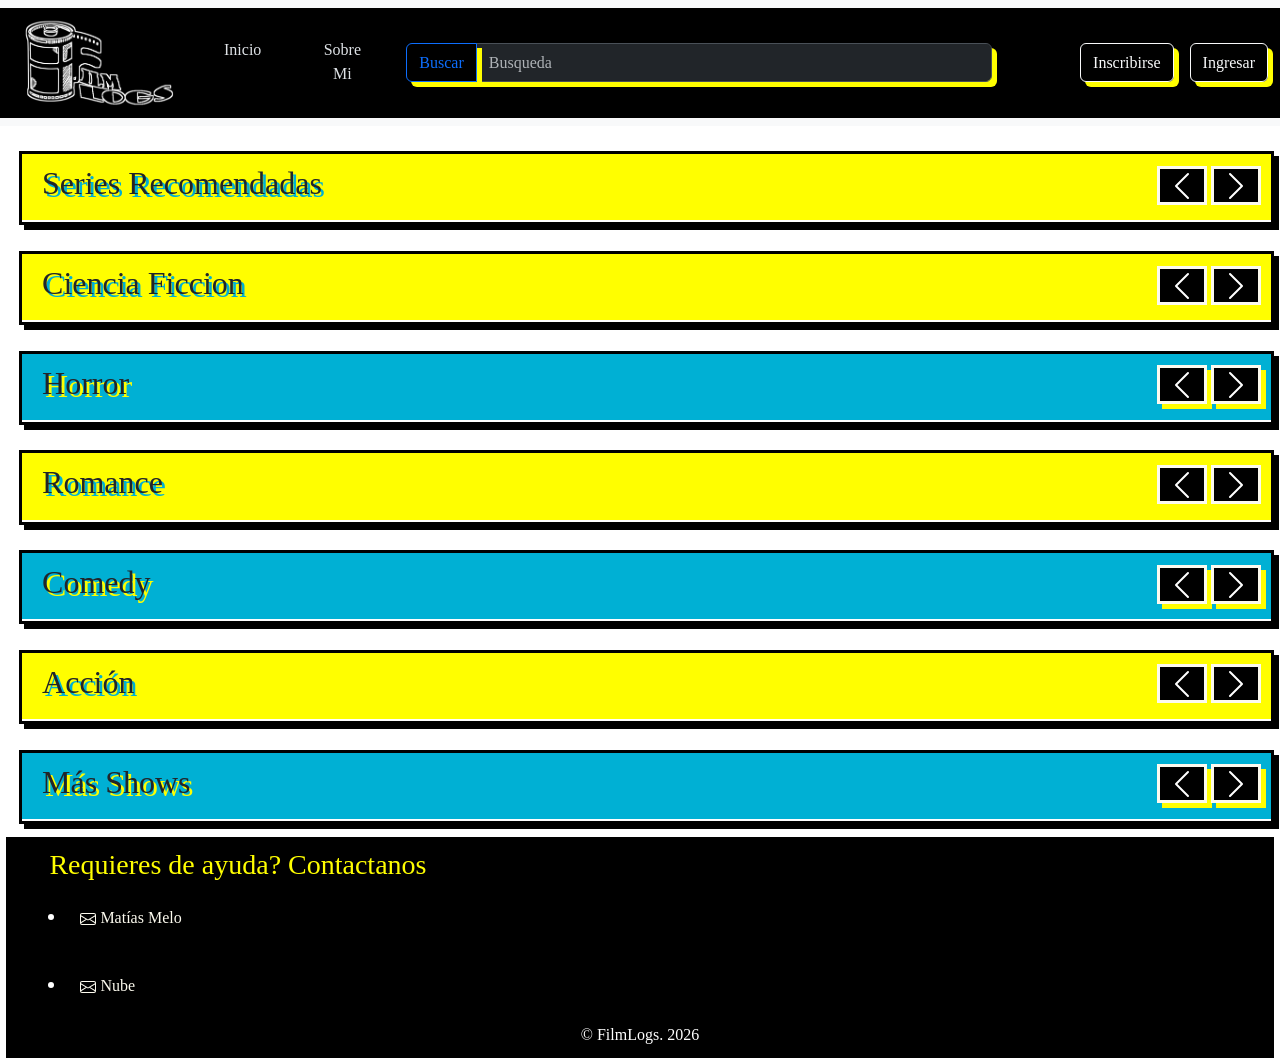
<file: index.html>
<!DOCTYPE html>
<head>
    <meta charset="utf-8">
    <meta name="viewport" content="width=device-width, initial-scale=1.0">
    <title>FilmLogs - Inicio</title>

    <link href="css/style.css" rel="stylesheet">
    <link href="https://cdn.jsdelivr.net/npm/bootstrap@5.3.8/dist/css/bootstrap.min.css" rel="stylesheet" integrity="sha384-sRIl4kxILFvY47J16cr9ZwB07vP4J8+LH7qKQnuqkuIAvNWLzeN8tE5YBujZqJLB" crossorigin="anonymous">
    <script src="https://cdn.jsdelivr.net/npm/bootstrap@5.3.8/dist/js/bootstrap.bundle.min.js" integrity="sha384-FKyoEForCGlyvwx9Hj09JcYn3nv7wiPVlz7YYwJrWVcXK/BmnVDxM+D2scQbITxI" crossorigin="anonymous"></script>
</head>

<body>
    <div width="100%">
        <nav id="Barra de Navegación" class="navbar navbar-expand-lg bg-body-tertiary"><!--Barra navegación superior, con tablas y pre-css-->
            <div class="container-fluid" data-bs-theme="dark" style="background-color: black;">
                <a class="navbar-brand" href="index.html">
                    <img src="media/logoPlaceholder.png" alt="Logo FilmLogs" width="175px">
                </a>

                <button class="navbar-toggler" type="button" data-bs-toggle="collapse" data-bs-target="#navbarSupportedContent" aria-controls="navbarSupportedContent" aria-expanded="false" aria-label="Toggle navigation">
                <span class="navbar-toggler-icon"></span>
                </button>

                <div class="collapse navbar-collapse" id="navbarSupportedContent">
                    <ul class="navbar-nav me-auto mb-2 mb-lg-0 nav-underline">
                        <li class="nav-item">
                        <a class="nav-link active" aria-current="page" href="index.html"><div class="btn">Inicio</div></a>
                        </li>

                        <li class="nav-item">
                        <a class="nav-link" href="acercade.html"><div class="btn">Sobre Mi</div></a>
                        </li>
                    </ul>

                    <form class="d-flex input-group" role="search" style="width: 60%; margin-left: 20px; margin-right: 80px;">
                        <button class="btn btn-outline-primary" type="submit">Buscar</button>
                        <input class="form-control me-2 border-shadow-btn" type="search" placeholder="Busqueda" aria-label="Busqueda">
                    </form>

                    <div class="d-flex">
                        <ul class="navbar-nav me-auto mb-2 mb-lg-0 nav-underline">

                            <li class="nav-item form-btn">
                                <button type="button" class="btn btn-outline-light" data-bs-toggle="modal" data-bs-target="#Inscribirse">Inscribirse</button>
                                <div class="modal fade" id="Inscribirse" tabindex="-1" aria-labelledby="exampleModalLabel" aria-hidden="true">
                                    <div class="modal-dialog">
                                        <div class="modal-content">
                                            <div class="modal-header">
                                                <button type="button" class="btn-close" data-bs-dismiss="modal" aria-label="Close"></button>
                                            </div>
                                            <div class="modal-body sign-in">
                                                <form  class="row g-2" id="Form" style="border: 1px solid black; box-shadow: 5px 5px black; background-color: #00b0d4; color: #FCFAEE;" re>
                                                    <div class="input-group mb-3">
                                                        <h1 style="font-size: 50px; color: #FCFAEE; text-shadow: 2px 2px black;">Crear Cuenta</h1>
                                                    </div>
                                                    <div class="input-group mb-3"><p style="font-size: 20px;">Unete y reseña!</p></div>
                                                    <div class="input-group mb-3" style="justify-content: space-between;">
                                                        <label for="nombre">Apodo:</label>
                                                        <input type="text" id="nombre"  required placeholder="Cato212" size="35%" style="height: 25px; background-color: white; color: black;">
                                                    </div>
                                                    <div class="input-group mb-3" style="justify-content: space-between;">
                                                        <label for="email">Email:</label>
                                                        <input type="email" id="email"  required placeholder="ejemplo@ejemplo.com" size="35%" style="height: 25px; background-color: white; color: black;">
                                                    </div>
                                                    <div class="input-group mb-3" style="justify-content: space-between;">
                                                        <label for="password">Contraseña:</label>
                                                        <input type="password" id="password"  required size="35%" style="height: 25px; background-color: white; color: black;">
                                                    </div>
                                                    <div class="input-group mb-1" style="justify-content: left;">
                                                        <div class="mb-1" style="padding-right: 12%;">
                                                            <label for="genero" >Sexo:</label> 
                                                        </div>
                                                        <div class="mb-3" align="left">
                                                            <input type="radio" id="G1" name="sex" value="mars">
                                                            <label for="G1">Masculino</label>
                                                            <input type="radio" id="G2" name="sex" value="venus" >
                                                            <label for="G2">Feminino</label>
                                                            <input type="radio" id="G3" name="sex" value="jupiter" checked>
                                                            <label for="G3">Otro</label>
                                                        </div>
                                                    </div>
                                                    <div class="input-group mb-1" style="justify-content: left;">
                                                        <div class="mb-1" style="padding-right: 12%;">
                                                            <label>Género Favorito:</label>
                                                        </div>
                                                        <div class="mb-3" align="left">
                                                            <input type="checkbox" id="A1" class="genero" value="Horror">
                                                            <label for="A1">Horror</label><br>
                                                            <input type="checkbox" id="A2" class="genero" value="Romance">
                                                            <label for="A2">Romance</label><br>
                                                            <input type="checkbox" id="A3" class="genero" value="Comedia">
                                                            <label for="A3">Comedia</label><br>
                                                            <input type="checkbox" id="A4" class="genero" value="Accion">
                                                            <label for="A4">Acción</label><br>
                                                            <input type="checkbox" id="A5" class="genero" value="Sci-fi">
                                                            <label for="A5">Ciencia Ficción</label><br>
                                                            <input type="checkbox" id="A6" class="genero" value="Otro">
                                                            <label for="A6">Otro</label><br>
                                                        </div>
                                                    </div>
                                                    <div class="modal-footer">
                                                        <button type="submit" id="enviar-sign" class="btn btn-secondary"   style=" background-color: black; color: white; border-color: white; box-shadow: 5px 5px #FFFE00; height: 39px;">Crear</button>
                                                        <button  type="reset" class="btn btn-secondary"  style=" background-color: black; color: white; border-color: white; box-shadow: 5px 5px #FFFE00; height: 39px;">Borrar</button>              
                                                        <button type="button" class="btn btn-secondary" style="background-color: black; color: white; border-color: white; box-shadow: 5px 5px #FFFE00; height: 39px;" data-bs-dismiss="modal">Cerrar</button>

                                                    </div>
                                                </form>
                                            </div>
                                        </div>
                                    </div>
                                </div>
                            </li>

                            <li class="nav-item form-btn">
                                <button type="button" class="btn btn-outline-light" data-bs-toggle="modal" data-bs-target="#Ingresar">Ingresar</button>
                                <div class="modal fade" id="Ingresar" tabindex="-1" aria-labelledby="ingresolabel" aria-hidden="true">
                                    <div class="modal-dialog">
                                        <div class="modal-content">
                                            <div class="modal-header">
                                                <button type="button" class="btn-close" data-bs-dismiss="modal" aria-label="Close"></button>
                                            </div>
                                            <div class="modal-body login_space">
                                                <form class='login-form'>
                                                    <fieldset style="padding: 5%; background-color:yellow; box-shadow: 5px 5px black;">
                                                        <div class="flex-row" id="Space_alert">
                                                            <h1 style="font-size: 50px; color: #FCFAEE; text-shadow: 2px 2px black; background-color: #00b0d4;">Iniciar Sesion</h1>
                                                            <p style="font-size: 20px; color: black;">Nos alegra verte de vuelta!</p>
                                                        </div>
                                                        <div class="flex-row">
                                                            <label class="lf--label" for="username">
                                                                <svg x="0px" y="0px" width="15px" height="13px">
                                                                <path fill="#000" d="M8.9,7.2C9,6.9,9,6.7,9,6.5v-4C9,1.1,7.9,0,6.5,0h-1C4.1,0,3,1.1,3,2.5v4c0,0.2,0,0.4,0.1,0.7 C1.3,7.8,0,9.5,0,11.5V13h12v-1.5C12,9.5,10.7,7.8,8.9,7.2z M4,2.5C4,1.7,4.7,1,5.5,1h1C7.3,1,8,1.7,8,2.5v4c0,0.2,0,0.4-0.1,0.6 l0.1,0L7.9,7.3C7.6,7.8,7.1,8.2,6.5,8.2h-1c-0.6,0-1.1-0.4-1.4-0.9L4.1,7.1l0.1,0C4,6.9,4,6.7,4,6.5V2.5z M11,12H1v-0.5 c0-1.6,1-2.9,2.4-3.4c0.5,0.7,1.2,1.1,2.1,1.1h1c0.8,0,1.6-0.4,2.1-1.1C10,8.5,11,9.9,11,11.5V12z"/>
                                                                </svg>
                                                            </label>
                                                            <input id="username" class='lf--input' placeholder='Nombre de usuario' type='text' required style="width: 300px; height: 25px; background-color: white; color: black;">
                                                        </div>
                                                        <br>
                                                        <div class="flex-row">
                                                            <label class="lf--label" for="password">
                                                                <svg x="0px" y="0px" width="15px" height="8px">
                                                                <g>
                                                                    <path fill="#000" d="M6,2L6,2c0-1.1-1-2-2.1-2H2.1C1,0,0,0.9,0,2.1v0.8C0,4.1,1,5,2.1,5h1.7C5,5,6,4.1,6,2.9V3h5v1h1V3h1v2h1V3h1 V2H6z M5.1,2.9c0,0.7-0.6,1.2-1.3,1.2H2.1c-0.7,0-1.3-0.6-1.3-1.2V2.1c0-0.7,0.6-1.2,1.3-1.2h1.7c0.7,0,1.3,0.6,1.3,1.2V2.9z"/>
                                                                </g>
                                                                </svg>
                                                            </label>
                                                            <input id="password_log" class='lf--input' placeholder='Contraseña' type='password' required style="width: 300px; height: 25px; background-color: white; color: black;">
                                                        </div>
                                                        <br>
                                                        <input class='lf--submit btn' id="btn_log" type='submit' value='Iniciar Sesion' style="background-color: black; color: white; border-color: white; box-shadow: 5px 5px black; height: 39px;">
                                                        <button type="button" class="btn btn-secondary" style="background-color: black; color: white; border-color: white; box-shadow: 5px 5px black; height: 39px;" data-bs-dismiss="modal">Cerrar</button>
                                                        <br>
                                                    </fieldset>
                                                </form>
                                            </div>
                                        </div>
                                    </div>
                                </div>
                            </li>

                            <li class="nav-item profile">
                                <a href="perfil.html">
                                    <img src="media/usuarioPlaceholder.png" style="justify-self: end; margin-left:20px; height: 39px; border-style: solid; border-color: black; box-shadow: 5px 5px #FFFE00;">
                                </a>
                            </li>
                        </ul>
                    </div>
                </div>

            </div>
        </nav>
        
        <div id="Cuerpo" width="90%" style="padding-left: 0.5%; padding-right: 0.5%;">
            <div class="slider" id="Recomendadas" style="margin-top: 2%; margin-left: 1%;">
                <table style="width: 100%; border: solid; border-color: black; box-shadow: 5px 5px black;">
                    <tr>
                        <td class="sliderTitulo"><h2>Series Recomendadas</h2></td>
                        <td class="sliderTitulo" style="text-align: right;">
                            <button type="button" data-bs-target="#carouselRecomendado" data-bs-slide="prev">
                                <span class="carousel-control-prev-icon" aria-hidden="true"></span>
                                <span class="visually-hidden">Previous</span>
                            </button>
                            <button type="button" data-bs-target="#carouselRecomendado" data-bs-slide="next">
                                <span class="carousel-control-next-icon" aria-hidden="true"></span>
                                <span class="visually-hidden">Next</span>
                            </button>
                            
                        </td>
                    </tr>
                    <tr>
                        <td colspan="2">
                            <div id="carouselRecomendado" class="carousel slide">
                                <div class="carousel-inner">
                                    <div class="carousel-item active" id="Slide-Recomendado">
                                        <table style="width: 100%; border: solid; border-color: black; box-shadow: 5px 5px black">
                                            <tr id="index-Recomendado0">
                                            </tr>
                                        </table>
                                    </div>
                                </div>
                            </div>
                        </td>
                    </tr>
                </table>
            </div>


            <div class="slider" id="Ver_Tarde" style="margin-top: 2%; margin-left: 1%;">
                <table style="width: 100%; border: solid; border-color: black; box-shadow: 5px 5px black;">
                    <tr>
                        <td class="sliderTituloAlt"><h2>Ver Mas Tarde</h2></td>
                        <td class="sliderTituloAlt" style="text-align: right;">
                            <button type="button" data-bs-target="#carouselVer_Tarde" data-bs-slide="prev">
                                <span class="carousel-control-prev-icon" aria-hidden="true"></span>
                                <span class="visually-hidden">Previous</span>
                            </button>
                            <button type="button" data-bs-target="#carouselVer_Tarde" data-bs-slide="next">
                                <span class="carousel-control-next-icon" aria-hidden="true"></span>
                                <span class="visually-hidden">Next</span>
                            </button>
                            
                        </td>
                    </tr>
                    <tr>
                        <td colspan="2">
                            <div id="carouselVer_Tarde" class="carousel slide">
                                <div class="carousel-inner">
                                    <div class="carousel-item active" id="Slide-Ver_Tarde">
                                        <table style="width: 100%; border: solid; border-color: black; box-shadow: 5px 5px black">
                                            <tr id="index-Ver_Tarde0">
                                            </tr>
                                        </table>
                                    </div>
                                </div>
                            </div>
                        </td>
                    </tr>
                </table>
            </div>
            
            <div class="slider" id="Ciencia-Ficcion" style="margin-top: 2%; margin-left: 1%;">
                <table style="width: 100%; border: solid; border-color: black; box-shadow: 5px 5px black;">
                    <tr>
                        <td class="sliderTitulo"><h2>Ciencia Ficcion</h2></td>
                        <td class="sliderTitulo" style="text-align: right;">
                            <button type="button" data-bs-target="#carouselCiencia-Ficcion" data-bs-slide="prev">
                                <span class="carousel-control-prev-icon" aria-hidden="true"></span>
                                <span class="visually-hidden">Previous</span>
                            </button>
                            <button type="button" data-bs-target="#carouselCiencia-Ficcion" data-bs-slide="next">
                                <span class="carousel-control-next-icon" aria-hidden="true"></span>
                                <span class="visually-hidden">Next</span>
                            </button>
                            
                        </td>
                    </tr>
                    <tr>
                        <td colspan="2">
                            <div id="carouselCiencia-Ficcion" class="carousel slide">
                                <div class="carousel-inner">
                                    <div class="carousel-item active" id="Slide-CienciaFiccion">
                                        <table style="width: 100%; border: solid; border-color: black; box-shadow: 5px 5px black">
                                            <tr id="index-CienciaFiccion0">
                                            </tr>
                                        </table>
                                    </div>
                                </div>
                            </div>
                        </td>
                    </tr>
                </table>
            </div>
            

            <div class="slider" id="Horror" style="margin-top: 2%; margin-left: 1%;">
                <table style="width: 100%; border: solid; border-color: black; box-shadow: 5px 5px black;">
                    <tr>
                        <td class="sliderTituloAlt"><h2>Horror</h2></td>
                        <td class="sliderTituloAlt" style="text-align: right;">
                            <button type="button" data-bs-target="#carouselHorror" data-bs-slide="prev">
                                <span class="carousel-control-prev-icon" aria-hidden="true"></span>
                                <span class="visually-hidden">Previous</span>
                            </button>
                            <button type="button" data-bs-target="#carouselHorror" data-bs-slide="next">
                                <span class="carousel-control-next-icon" aria-hidden="true"></span>
                                <span class="visually-hidden">Next</span>
                            </button>
                            
                        </td>
                    </tr>
                    <tr>
                        <td colspan="2">
                            <div id="carouselHorror" class="carousel slide">
                                <div class="carousel-inner">
                                    <div class="carousel-item active" id="Slide-Horror">
                                        <table style="width: 100%; border: solid; border-color: black; box-shadow: 5px 5px black">
                                            <tr id="index-Horror0">
                                            </tr>
                                        </table>
                                    </div>
                                </div>
                            </div>
                        </td>
                    </tr>
                </table>
            </div>

            <div class="slider" id="Romance" style="margin-top: 2%; margin-left: 1%;">
                <table style="width: 100%; border: solid; border-color: black; box-shadow: 5px 5px black;">
                    <tr>
                        <td class="sliderTitulo"><h2>Romance</h2></td>
                        <td class="sliderTitulo" style="text-align: right;">
                            <button type="button" data-bs-target="#carouselRomance" data-bs-slide="prev">
                                <span class="carousel-control-prev-icon" aria-hidden="true"></span>
                                <span class="visually-hidden">Previous</span>
                            </button>
                            <button type="button" data-bs-target="#carouselRomance" data-bs-slide="next">
                                <span class="carousel-control-next-icon" aria-hidden="true"></span>
                                <span class="visually-hidden">Next</span>
                            </button>
                            
                        </td>
                    </tr>
                    <tr>
                        <td colspan="2">
                            <div id="carouselRomance" class="carousel slide">
                               <div class="carousel-inner">
                                    <div class="carousel-item active" id="Slide-Romance">
                                        <table style="width: 100%; border: solid; border-color: black; box-shadow: 5px 5px black">
                                            <tr id="index-Romance0">
                                            </tr>
                                        </table>
                                    </div>
                                </div>
                            </div>
                        </td>
                    </tr>
                </table>
            </div>

            <div class="slider" id="Comedy" style="margin-top: 2%; margin-left: 1%;">
                <table style="width: 100%; border: solid; border-color: black; box-shadow: 5px 5px black;">
                    <tr>
                        <td class="sliderTituloAlt"><h2>Comedy</h2></td>
                        <td class="sliderTituloAlt" style="text-align: right;">
                            <button type="button" data-bs-target="#carouselComedy" data-bs-slide="prev">
                                <span class="carousel-control-prev-icon" aria-hidden="true"></span>
                                <span class="visually-hidden">Previous</span>
                            </button>
                            <button type="button" data-bs-target="#carouselComedy" data-bs-slide="next">
                                <span class="carousel-control-next-icon" aria-hidden="true"></span>
                                <span class="visually-hidden">Next</span>
                            </button>
                            
                        </td>
                    </tr>
                    <tr>
                        <td colspan="2">
                            <div id="carouselComedy" class="carousel slide">
                                <div class="carousel-inner">
                                    <div class="carousel-item active" id="Slide-Comedy">
                                        <table style="width: 100%; border: solid; border-color: black; box-shadow: 5px 5px black">
                                            <tr id="index-Comedy0">
                                            </tr>
                                        </table>
                                    </div>
                                </div>
                            </div>
                        </td>
                    </tr>
                </table>
            </div>

            <div class="slider" id="Action" style="margin-top: 2%; margin-left: 1%;">
                <table style="width: 100%; border: solid; border-color: black; box-shadow: 5px 5px black;">
                    <tr>
                        <td class="sliderTitulo"><h2>Acción</h2></td>
                        <td class="sliderTitulo" style="text-align: right;">
                            <button type="button" data-bs-target="#carouselAction" data-bs-slide="prev">
                                <span class="carousel-control-prev-icon" aria-hidden="true"></span>
                                <span class="visually-hidden">Previous</span>
                            </button>
                            <button type="button" data-bs-target="#carouselAction" data-bs-slide="next">
                                <span class="carousel-control-next-icon" aria-hidden="true"></span>
                                <span class="visually-hidden">Next</span>
                            </button>
                            
                        </td>
                    </tr>
                    <tr>
                        <td colspan="2">
                            <div id="carouselAction" class="carousel slide">
                               <div class="carousel-inner">
                                    <div class="carousel-item active" id="Slide-Action">
                                        <table style="width: 100%; border: solid; border-color: black; box-shadow: 5px 5px black">
                                            <tr id="index-Action0">
                                            </tr>
                                        </table>
                                    </div>
                                </div>
                            </div>
                        </td>
                    </tr>
                </table>
            </div>
            
            <div class="slider" id="Otro" style="margin-top: 2%; margin-left: 1%;">
                <table style="width: 100%; border: solid; border-color: black; box-shadow: 5px 5px black;">
                    <tr>
                        <td class="sliderTituloAlt"><h2>Más Shows</h2></td>
                        <td class="sliderTituloAlt" style="text-align: right;">
                            <button type="button" data-bs-target="#carouselOtro" data-bs-slide="prev">
                                <span class="carousel-control-prev-icon" aria-hidden="true"></span>
                                <span class="visually-hidden">Previous</span>
                            </button>
                            <button type="button" data-bs-target="#carouselOtro" data-bs-slide="next">
                                <span class="carousel-control-next-icon" aria-hidden="true"></span>
                                <span class="visually-hidden">Next</span>
                            </button>
                            
                        </td>
                    </tr>
                    <tr>
                        <td colspan="2">
                            <div id="carouselOtro" class="carousel slide">
                                <div class="carousel-inner">
                                    <div class="carousel-item active" id="Slide-Otro">
                                        <table style="width: 100%; border: solid; border-color: black; box-shadow: 5px 5px black">
                                            <tr id="index-Otro0">
                                            </tr>
                                        </table>
                                    </div>
                                </div>
                            </div>
                        </td>
                    </tr>
                </table>
            </div>



        <div id="footer" style="width: 100%; background-color: black; color: white; margin-top: 1%; padding:10px;">
            <table width="100%">
                <tr style="height: 10%;">
                    <td style="width: 60%;">
                        <ul style="list-style: none; color: #FFFE00;"><li><h3>Requieres de ayuda? Contactanos</h3></li></ul>
                    </td>
                </tr>
                <tr style="margin-top: 0%;">
                    <td style="width: 60%;">
                        <ul style="padding-left: 50px; font-size: 20px;">
                            <li>
                            <a class="btn" href="https://mail.google.com/mail/?view=cm&fs=1&to=matiasmelo3600@gmail.com&su=Sobre FilmLogs">
                                <svg xmlns="http://www.w3.org/2000/svg" width="16" height="16" fill="currentColor" class="bi bi-envelope" viewBox="0 0 16 16">
                                <path d="M0 4a2 2 0 0 1 2-2h12a2 2 0 0 1 2 2v8a2 2 0 0 1-2 2H2a2 2 0 0 1-2-2zm2-1a1 1 0 0 0-1 1v.217l7 4.2 7-4.2V4a1 1 0 0 0-1-1zm13 2.383-4.708 2.825L15 11.105zm-.034 6.876-5.64-3.471L8 9.583l-1.326-.795-5.64 3.47A1 1 0 0 0 2 13h12a1 1 0 0 0 .966-.741M1 11.105l4.708-2.897L1 5.383z"/>
                                </svg>
                                Matías Melo
                            </a></li><br>
                            <li>
                            
                            <a class="btn" href="https://mail.google.com/mail/?view=cm&fs=1&to=ejpc813@gmail.com&su=Sobre FilmLogs">
                                <svg xmlns="http://www.w3.org/2000/svg" width="16" height="16" fill="currentColor" class="bi bi-envelope" viewBox="0 0 16 16">
                                <path d="M0 4a2 2 0 0 1 2-2h12a2 2 0 0 1 2 2v8a2 2 0 0 1-2 2H2a2 2 0 0 1-2-2zm2-1a1 1 0 0 0-1 1v.217l7 4.2 7-4.2V4a1 1 0 0 0-1-1zm13 2.383-4.708 2.825L15 11.105zm-.034 6.876-5.64-3.471L8 9.583l-1.326-.795-5.64 3.47A1 1 0 0 0 2 13h12a1 1 0 0 0 .966-.741M1 11.105l4.708-2.897L1 5.383z"/>
                                </svg>
                                Nube
                            </a></li>
                        </ul>
                    </td>
                </tr>

                <tr>
                    <td style="text-align: center;">
                        © FilmLogs. 2026
                    </td>
                </tr>
            </table>
        </div>
    </div>
    <script src="js/nav_bar.js"></script>
    <script src="js/main.js"></script>
</body>
</html>
</file>
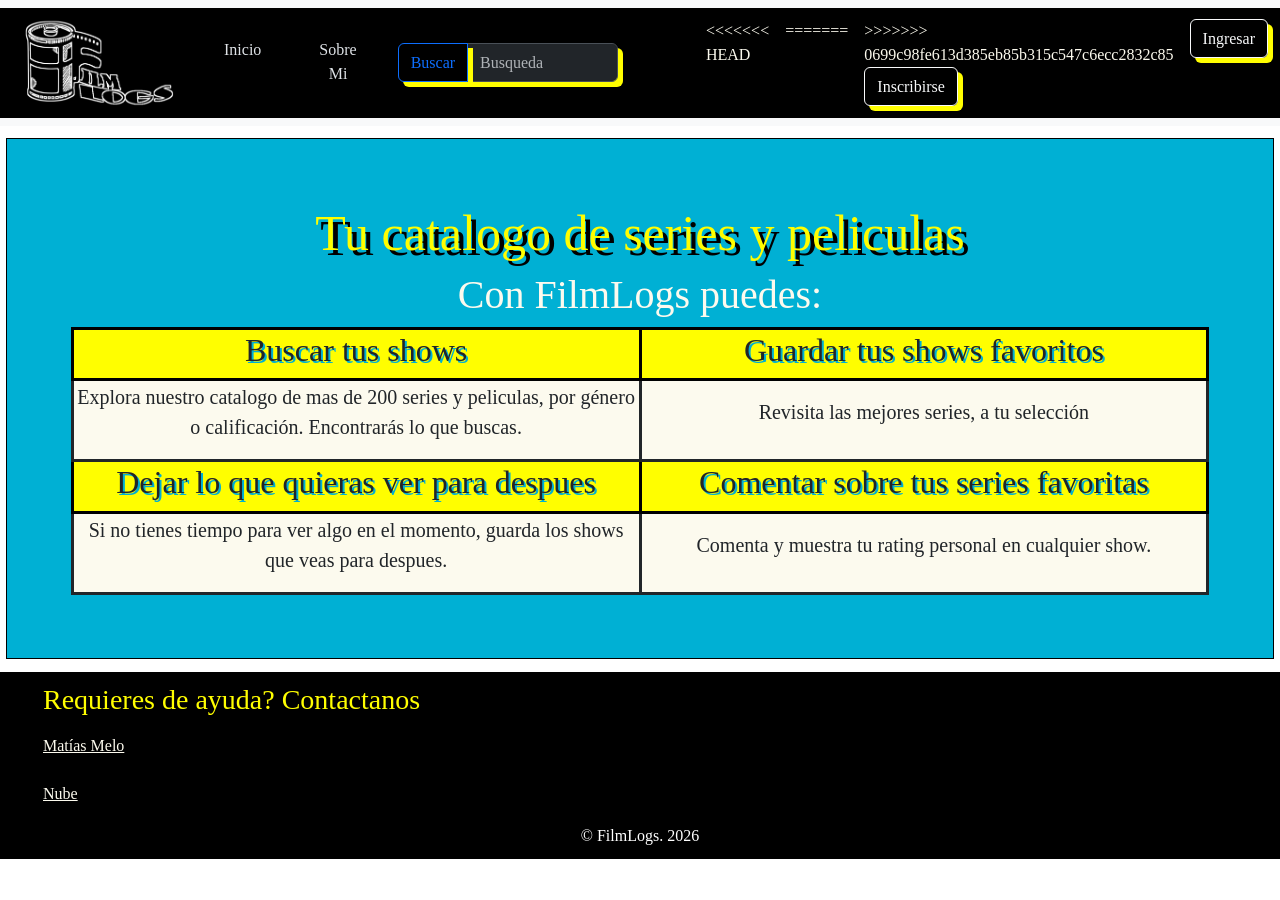
<file: acercade.html>
<!DOCTYPE html>
<html lang="en">
<head>
    <meta charset="UTF-8">
    <meta name="viewport" content="width=device-width, initial-scale=1.0">
    <title>FilmLogs - Acerca de</title>

    <link href="css/style.css" rel="stylesheet">
    <link href="https://cdn.jsdelivr.net/npm/bootstrap@5.3.8/dist/css/bootstrap.min.css" rel="stylesheet" integrity="sha384-sRIl4kxILFvY47J16cr9ZwB07vP4J8+LH7qKQnuqkuIAvNWLzeN8tE5YBujZqJLB" crossorigin="anonymous">
    <script src="https://cdn.jsdelivr.net/npm/bootstrap@5.3.8/dist/js/bootstrap.bundle.min.js" integrity="sha384-FKyoEForCGlyvwx9Hj09JcYn3nv7wiPVlz7YYwJrWVcXK/BmnVDxM+D2scQbITxI" crossorigin="anonymous"></script>
</head>

<body>
    <div width="100%">
        <nav id="Barra de Navegación" class="navbar navbar-expand-lg bg-body-tertiary"><!--Barra navegación superior, con tablas y pre-css-->
            <div class="container-fluid" data-bs-theme="dark" style="background-color: black;">
                <a class="navbar-brand" href="index.html">
                    <img src="media/logoPlaceholder.png" alt="Logo FilmLogs" width="175px">
                </a>

                <button class="navbar-toggler" type="button" data-bs-toggle="collapse" data-bs-target="#navbarSupportedContent" aria-controls="navbarSupportedContent" aria-expanded="false" aria-label="Toggle navigation">
                <span class="navbar-toggler-icon"></span>
                </button>

                <div class="collapse navbar-collapse" id="navbarSupportedContent">
                    <ul class="navbar-nav me-auto mb-2 mb-lg-0 nav-underline">
                        <li class="nav-item">
                        <a class="nav-link active" aria-current="page" href="index.html"><div class="btn">Inicio</div></a>
                        </li>

                        <li class="nav-item">
                        <a class="nav-link" href="acercade.html"><div class="btn">Sobre Mi</div></a>
                        </li>
                    </ul>

                    <form class="d-flex input-group" role="search" style="width: 60%; margin-left: 20px; margin-right: 80px;">
                        <button class="btn btn-outline-primary" type="submit">Buscar</button>
                        <input class="form-control me-2 border-shadow-btn" type="search" placeholder="Busqueda" aria-label="Busqueda">
                    </form>

                    <div class="d-flex">
                        <ul class="navbar-nav me-auto mb-2 mb-lg-0 nav-underline">

<<<<<<< HEAD
                           <li class="nav-item form-btn">
=======
                            <li class="nav-item form-btn">
>>>>>>> 0699c98fe613d385eb85b315c547c6ecc2832c85
                                <button type="button" class="btn btn-outline-light" data-bs-toggle="modal" data-bs-target="#Inscribirse">Inscribirse</button>
                                <div class="modal fade" id="Inscribirse" tabindex="-1" aria-labelledby="exampleModalLabel" aria-hidden="true">
                                    <div class="modal-dialog">
                                        <div class="modal-content">
                                            <div class="modal-header">
                                                <button type="button" class="btn-close" data-bs-dismiss="modal" aria-label="Close"></button>
                                            </div>
                                            <div class="modal-body sign-in">
                                                <form  class="row g-2" id="Form" style="border: 1px solid black; box-shadow: 5px 5px black; background-color: #00b0d4; color: #FCFAEE;" re>
                                                    <div class="input-group mb-3">
                                                        <h1 style="font-size: 50px; color: #FCFAEE; text-shadow: 2px 2px black;">Crear Cuenta</h1>
                                                    </div>
                                                    <div class="input-group mb-3"><p style="font-size: 20px;">Unete y reseña!</p></div>
                                                    <div class="input-group mb-3" style="justify-content: space-between;">
                                                        <label for="nombre">Apodo:</label>
                                                        <input type="text" id="nombre"  required placeholder="Cato212" size="35%" style="height: 25px; background-color: white; color: black;">
                                                    </div>
                                                    <div class="input-group mb-3" style="justify-content: space-between;">
                                                        <label for="email">Email:</label>
                                                        <input type="email" id="email"  required placeholder="ejemplo@ejemplo.com" size="35%" style="height: 25px; background-color: white; color: black;">
                                                    </div>
                                                    <div class="input-group mb-3" style="justify-content: space-between;">
                                                        <label for="password">Contraseña:</label>
                                                        <input type="password" id="password"  required size="35%" style="height: 25px; background-color: white; color: black;">
                                                    </div>
                                                    <div class="input-group mb-1" style="justify-content: left;">
                                                        <div class="mb-1" style="padding-right: 12%;">
                                                            <label for="genero" >Sexo:</label> 
                                                        </div>
                                                        <div class="mb-3" align="left">
                                                            <input type="radio" id="G1" name="sex" value="mars">
                                                            <label for="G1">Masculino</label>
                                                            <input type="radio" id="G2" name="sex" value="venus" >
                                                            <label for="G2">Feminino</label>
                                                            <input type="radio" id="G3" name="sex" value="jupiter" checked>
                                                            <label for="G3">Otro</label>
                                                        </div>
                                                    </div>
                                                    <div class="input-group mb-1" style="justify-content: left;">
                                                        <div class="mb-1" style="padding-right: 12%;">
                                                            <label>Género Favorito:</label>
                                                        </div>
                                                        <div class="mb-3" align="left">
                                                            <input type="checkbox" id="A1" class="genero" value="Horror">
                                                            <label for="A1">Horror</label><br>
                                                            <input type="checkbox" id="A2" class="genero" value="Romance">
                                                            <label for="A2">Romance</label><br>
                                                            <input type="checkbox" id="A3" class="genero" value="Comedia">
                                                            <label for="A3">Comedia</label><br>
                                                            <input type="checkbox" id="A4" class="genero" value="Accion">
                                                            <label for="A4">Acción</label><br>
                                                            <input type="checkbox" id="A5" class="genero" value="Sci-fi">
                                                            <label for="A5">Ciencia Ficción</label><br>
                                                            <input type="checkbox" id="A6" class="genero" value="Otro">
                                                            <label for="A6">Otro</label><br>
                                                        </div>
                                                    </div>
                                                    <div class="modal-footer">
                                                        <button type="submit" id="enviar-sign" class="btn btn-secondary"   style=" background-color: black; color: white; border-color: white; box-shadow: 5px 5px #FFFE00; height: 39px;">Crear</button>
                                                        <button  type="reset" class="btn btn-secondary"  style=" background-color: black; color: white; border-color: white; box-shadow: 5px 5px #FFFE00; height: 39px;">Borrar</button>              
                                                        <button type="button" class="btn btn-secondary" style="background-color: black; color: white; border-color: white; box-shadow: 5px 5px #FFFE00; height: 39px;" data-bs-dismiss="modal">Cerrar</button>

                                                    </div>
                                                </form>
                                            </div>
                                        </div>
                                    </div>
                                </div>
                            </li>

                            <li class="nav-item form-btn">
                                <button type="button" class="btn btn-outline-light" data-bs-toggle="modal" data-bs-target="#Ingresar">Ingresar</button>
                                <div class="modal fade" id="Ingresar" tabindex="-1" aria-labelledby="ingresolabel" aria-hidden="true">
                                    <div class="modal-dialog">
                                        <div class="modal-content">
                                            <div class="modal-header">
                                                <button type="button" class="btn-close" data-bs-dismiss="modal" aria-label="Close"></button>
                                            </div>
                                            <div class="modal-body login_space">
                                                <form class='login-form'>
                                                    <fieldset style="padding: 5%; background-color:yellow; box-shadow: 5px 5px black;">
                                                        <div class="flex-row" id="Space_alert">
                                                            <h1 style="font-size: 50px; color: #FCFAEE; text-shadow: 2px 2px black; background-color: #00b0d4;">Iniciar Sesion</h1>
                                                            <p style="font-size: 20px; color: black;">Nos alegra verte de vuelta!</p>
                                                        </div>
                                                        <div class="flex-row">
                                                            <label class="lf--label" for="username">
                                                                <svg x="0px" y="0px" width="15px" height="13px">
                                                                <path fill="#000" d="M8.9,7.2C9,6.9,9,6.7,9,6.5v-4C9,1.1,7.9,0,6.5,0h-1C4.1,0,3,1.1,3,2.5v4c0,0.2,0,0.4,0.1,0.7 C1.3,7.8,0,9.5,0,11.5V13h12v-1.5C12,9.5,10.7,7.8,8.9,7.2z M4,2.5C4,1.7,4.7,1,5.5,1h1C7.3,1,8,1.7,8,2.5v4c0,0.2,0,0.4-0.1,0.6 l0.1,0L7.9,7.3C7.6,7.8,7.1,8.2,6.5,8.2h-1c-0.6,0-1.1-0.4-1.4-0.9L4.1,7.1l0.1,0C4,6.9,4,6.7,4,6.5V2.5z M11,12H1v-0.5 c0-1.6,1-2.9,2.4-3.4c0.5,0.7,1.2,1.1,2.1,1.1h1c0.8,0,1.6-0.4,2.1-1.1C10,8.5,11,9.9,11,11.5V12z"/>
                                                                </svg>
                                                            </label>
                                                            <input id="username" class='lf--input' placeholder='Nombre de usuario' type='text' required style="width: 300px; height: 25px; background-color: white; color: black;">
                                                        </div>
                                                        <br>
                                                        <div class="flex-row">
                                                            <label class="lf--label" for="password">
                                                                <svg x="0px" y="0px" width="15px" height="8px">
                                                                <g>
                                                                    <path fill="#000" d="M6,2L6,2c0-1.1-1-2-2.1-2H2.1C1,0,0,0.9,0,2.1v0.8C0,4.1,1,5,2.1,5h1.7C5,5,6,4.1,6,2.9V3h5v1h1V3h1v2h1V3h1 V2H6z M5.1,2.9c0,0.7-0.6,1.2-1.3,1.2H2.1c-0.7,0-1.3-0.6-1.3-1.2V2.1c0-0.7,0.6-1.2,1.3-1.2h1.7c0.7,0,1.3,0.6,1.3,1.2V2.9z"/>
                                                                </g>
                                                                </svg>
                                                            </label>
                                                            <input id="password_log" class='lf--input' placeholder='Contraseña' type='password' required style="width: 300px; height: 25px; background-color: white; color: black;">
                                                        </div>
                                                        <br>
                                                        <input class='lf--submit btn' id="btn_log" type='submit' value='Iniciar Sesion' style="background-color: black; color: white; border-color: white; box-shadow: 5px 5px black; height: 39px;">
                                                        <button type="button" class="btn btn-secondary" style="background-color: black; color: white; border-color: white; box-shadow: 5px 5px black; height: 39px;" data-bs-dismiss="modal">Cerrar</button>
                                                        <br>
                                                    </fieldset>
                                                </form>
                                            </div>
                                        </div>
                                    </div>
                                </div>
                            </li>

                            <li class="nav-item profile">
                                <a href="perfil.html">
                                    <img src="media/usuarioPlaceholder.png" style="justify-self: end; margin-left:20px; height: 39px; border-style: solid; border-color: black; box-shadow: 5px 5px #FFFE00;">
                                </a>
                            </li>

                        </ul>
                    </div>
                </div>
            </div>
        </nav>

        <div id="Cuerpo" width="90%" style="padding-left: 0.5%; padding-right: 0.5%; text-align: center;">
            <div style="border:1px solid black; padding: 5%; margin-top: 1%; background-color: #00b0d4;">
                <h1 style="font-size: 50px; color: #FFFE00; text-shadow: 5px 5px black;">Tu catalogo de series y peliculas</h1>
            
                <h1 style="color: #FCFAEE;">Con FilmLogs puedes:</h1>
                
                <table > 
                    <tr>
                        <td width="25%" style="background-color: #FFFE00;border:solid; border-color: black; box-shadow: 0px 5px black; ">
                            <h2 style="text-shadow: 2px 2px #00b0d4;">Buscar tus shows</h2>
                        </td>
                            
                        <td width="25%" style="background-color: #FFFE00;border:solid; border-color: black; box-shadow: 0px 5px black; ">
                            <h2 style="text-shadow: 2px 2px #00b0d4;">Guardar tus shows favoritos</h2>
                        </td>
                    </tr>
                    
                    <tr>
                        <td style="border:solid; background-color: #FCFAEE;">
                            <p style="font-size: 20px; ">Explora nuestro catalogo de mas de 200 series y peliculas, por género o calificación. Encontrarás lo que buscas.</p>
                        </td>

                        <td style="border:solid; background-color: #FCFAEE;">
                            <p style="font-size: 20px;">Revisita las mejores series, a tu selección</p>
                        </td>
                    </tr>

                    <tr>
                        <td width="25%" style="background-color: #FFFE00;border:solid; border-color: black; box-shadow: 0px 5px black;">
                            <h2 style="text-shadow: 2px 2px #00b0d4;">Dejar lo que quieras ver para despues</h2>
                        </td>

                        <td width="25%" style="background-color: #FFFE00; border:solid; border-color: black; box-shadow: 0px 5px black;">
                            <h2 style="text-shadow: 2px 2px #00b0d4;">Comentar sobre tus series favoritas</h2>
                        </td>
                    </tr>

                    <tr>
                        <td style="border:solid; background-color: #FCFAEE;">
                            <p style="font-size: 20px;">Si no tienes tiempo para ver algo en el momento, guarda los shows que veas para despues.</p>
                        </td>

                        <td style="border:solid; background-color: #FCFAEE;">
                            <p style="font-size: 20px;">Comenta y muestra tu rating personal en cualquier show.</p>
                        </td>
                    </tr>
                </table>
            </div>
        </div>

        <div id="footer" style="width: 100%; background-color: black; color: white; margin-top: 1%; padding:10px;">
            <table width="100%">
                <tr style="height: 10%;">
                    <td style="width: 60%;">
                        <ul style="list-style: none; color: #FFFE00;"><li><h3>Requieres de ayuda? Contactanos</h3></li></ul>
                    </td>
                </tr>
                <tr style="margin-top: 0%;">
                    <td style="width: 60%;">
                        <ul style="list-style: none;">
                            <li>
                            <a href="https://mail.google.com/mail/?view=cm&fs=1&to=matiasmelo3600@gmail.com&su=Sobre FilmLogs">
                                Matías Melo
                            </a></li><br>

                            <li>
                            <a href="https://mail.google.com/mail/?view=cm&fs=1&to=ejpc813@gmail.com&su=Sobre FilmLogs">
                            Nube
                            </a></li>
                        </ul>
                    </td>
                </tr>

                <tr>
                    <td style="text-align: center;">
                        © FilmLogs. 2026
                    </td>
                </tr>
            </table>
        </div>
    </div>
    <script src="js/nav_bar.js"></script>
</body>
</html>
</file>
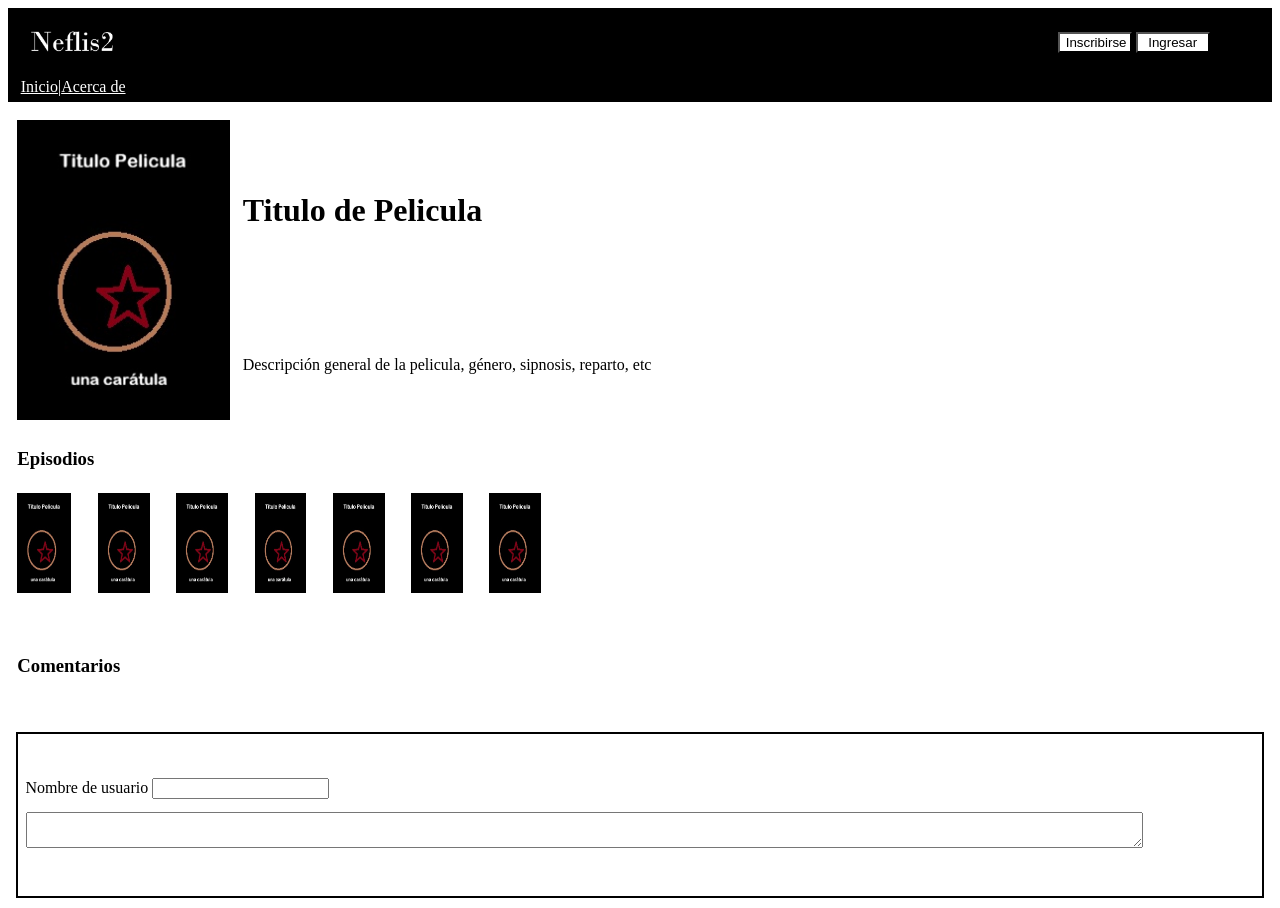
<file: pelis.html>
<!DOCTYPE html>
<html lang="en">
<head>
    <meta charset="UTF-8">
    <meta name="viewport" content="width=device-width, initial-scale=1.0">
    <title>Viendo</title>
</head>
<body>
    <div width="100%">
        <div id="Barra de Navegación" style="background-color: black; color: white;"><!--Barra navegación superior, con tablas y pre-css-->
            <div id="superior">
                <table>
                    <tr>
                        <td width="83%"> 
                            <div >
                                <img src="media/Logo[El Mejor].jpg" alt="Logo Neflis2" width="125px">
                            </div>
                        </td>
                        <td ></td>
                        <td width="17%">
                            <div  style="justify-content: right;">
                                <button style="background-color: white; color: black; width: 35%;">Inscribirse</button>
                                <button style="background-color: white; color: black; width: 35%; ">Ingresar</button>
                            </div>
                        </td>
                    </tr>
                </table>
            </div>
            <div id="inferior" style="justify-content: left; padding-left: 1%; padding-bottom: 0.5%;">
                <a href="#" style="color: white;">Inicio</a>|<a href="#" style="color: white;" >Acerca de</a>
            </div>
        </div>
        <div id="Cuerpo" width="90%" style="padding-left: 0.5%; padding-right: 0.5%;">
            <!--Pelicula actual, img, texto-->
            <table style="padding-top: 1%;">
                <tr >
                    <td rowspan="2" width="23%" style="padding-right: 1%;">
                        <div class="img" style="justify-content: left; padding-top: 1%;"><img src="media/placeHolder.jpg" class="caratula" alt="Solo un cuadro negro"  width="100%" height="300px"></div>
                    </td>
                    <td width="77%" ><div class="titulo" style="text-align: left;"><h1>Titulo de Pelicula</h1></div></td>
                </tr>
                <tr><td><div class="texto"><p>Descripción general de la pelicula, género, sipnosis, reparto, etc</p></div></td></tr>
            </table>
            <div id="slider">
                <!--Muestra los ep asociados a la imagen actual.podría ser un slider boostrap, cada recuadro se añade por javascrypt-->
                <table>
                    <tr><td><h3>Episodios</h3></td></tr>
                    <tr style="justify-content: right;">
                        <td style=" align-items: center; " ><img src="media/placeHolder.jpg" alt="Solo un cuadro negro" width="70%" height="100px"></td>
                        <td style=" align-items: center; " ><img src="media/placeHolder.jpg" alt="Solo un cuadro negro" width="70%" height="100px"></td>
                        <td style=" align-items: center; " ><img src="media/placeHolder.jpg" alt="Solo un cuadro negro" width="70%" height="100px"></td>
                        <td style=" align-items: center;" ><img src="media/placeHolder.jpg" alt="Solo un cuadro negro" width="70%" height="100px"></td>
                        <td style=" align-items: center; " ><img src="media/placeHolder.jpg" alt="Solo un cuadro negro" width="70%" height="100px"></td>
                        <td style=" align-items: center; " ><img src="media/placeHolder.jpg" alt="Solo un cuadro negro" width="70%" height="100px"></td>
                        <td style=" align-items: center; " ><img src="media/placeHolder.jpg" alt="Solo un cuadro negro" width="70%" height="100px"></td>
                    </tr>
                </table>
            </div>
            <!--Formulario para recibir el comentario-->
            <div id="comentario">
                <table width="100%" height="300px">
                    <tr>
                        <td style="text-align: left;">
                            <h3>Comentarios</h3>
                        </td>
                    </tr>
                    <tr  >
                        <td style="border: 2px solid black;">
                            <form action="#" target="_blank">
                                <div style="padding-bottom: 1%; padding-left: 0.5%;" >
                                    <label for="nom">Nombre de usuario</label>
                                    <input type="text" id="nom" name="nombre"><br>
                                </div>
                                <div style="justify-content: center; padding-left: 0.5%;" height="500px">
                                    <textarea style="width: 90%;" name="comentario"></textarea>
                                </div>
                                
                            </form>
                        </td>
                    </tr>
                </table>
            </div>
        </div>
    </div>
</body>
</html>
</file>
<file: css/style.css>
*{
    font-family:Georgia, 'Times New Roman', Times, serif ;
}

nav{
    display: flex;
    background-color: black;
    color: #FCFAEE;
    padding: 10px;
}

button{
    background-color: black;
    color: #FCFAEE;
    border: solid;
    border-color: #FCFAEE;
    box-shadow: 5px 5px #FFFE00;
    height: 39px;
    .carousel-control{
        
        box-shadow: 5px 5px #00B0D4;
        height: 39px;
    }
}

.sliderTitulo{
    background-color: #FFFE00; 
    padding: 10px; 
    padding-left: 20px;
    text-shadow: 3px 3px #00B0D4;
}

.sliderTituloAlt{
    background-color: #00B0D4; 
    padding: 10px; 
    padding-left: 20px;
    text-shadow: 3px 3px #FFFE00;
}

.border-shadow-btn{
    border: solid;
    border-color: #FCFAEE;
    box-shadow: 5px 5px #FFFE00;
}

.border-shadow{
    border: solid;
    border-color: black;
    box-shadow: 5px 5px black;
}

.pelicula{
    transition: all 0.3s ease-out;
    width:215px;
    height:290px;
    
}

.pelicula:hover{
    transition: all 0.3s ease-out;
    width:225px;
    height:300px;
    
}

a:link{
    color: #FCFAEE
} 

a:visited{
    color:#00B0D4
}

.rating {
display: flex;
flex-direction: row-reverse;
justify-content: center;
}

.rating > input{ display:none;}

.rating > label {
position: relative;
width: 1.1em;
font-size: 2vw;
color: #FFD700;
cursor: pointer;
}

.rating > label::before{
content: "\2605";
position: absolute;
opacity: 0;
}

.rating > label:hover:before,
.rating > label:hover ~ label:before {
opacity: 1 !important;
}

.rating > input:checked ~ label:before{
opacity:1;
}

.rating:hover > input:checked ~ label:before{ opacity: 0.4; }
</file>
